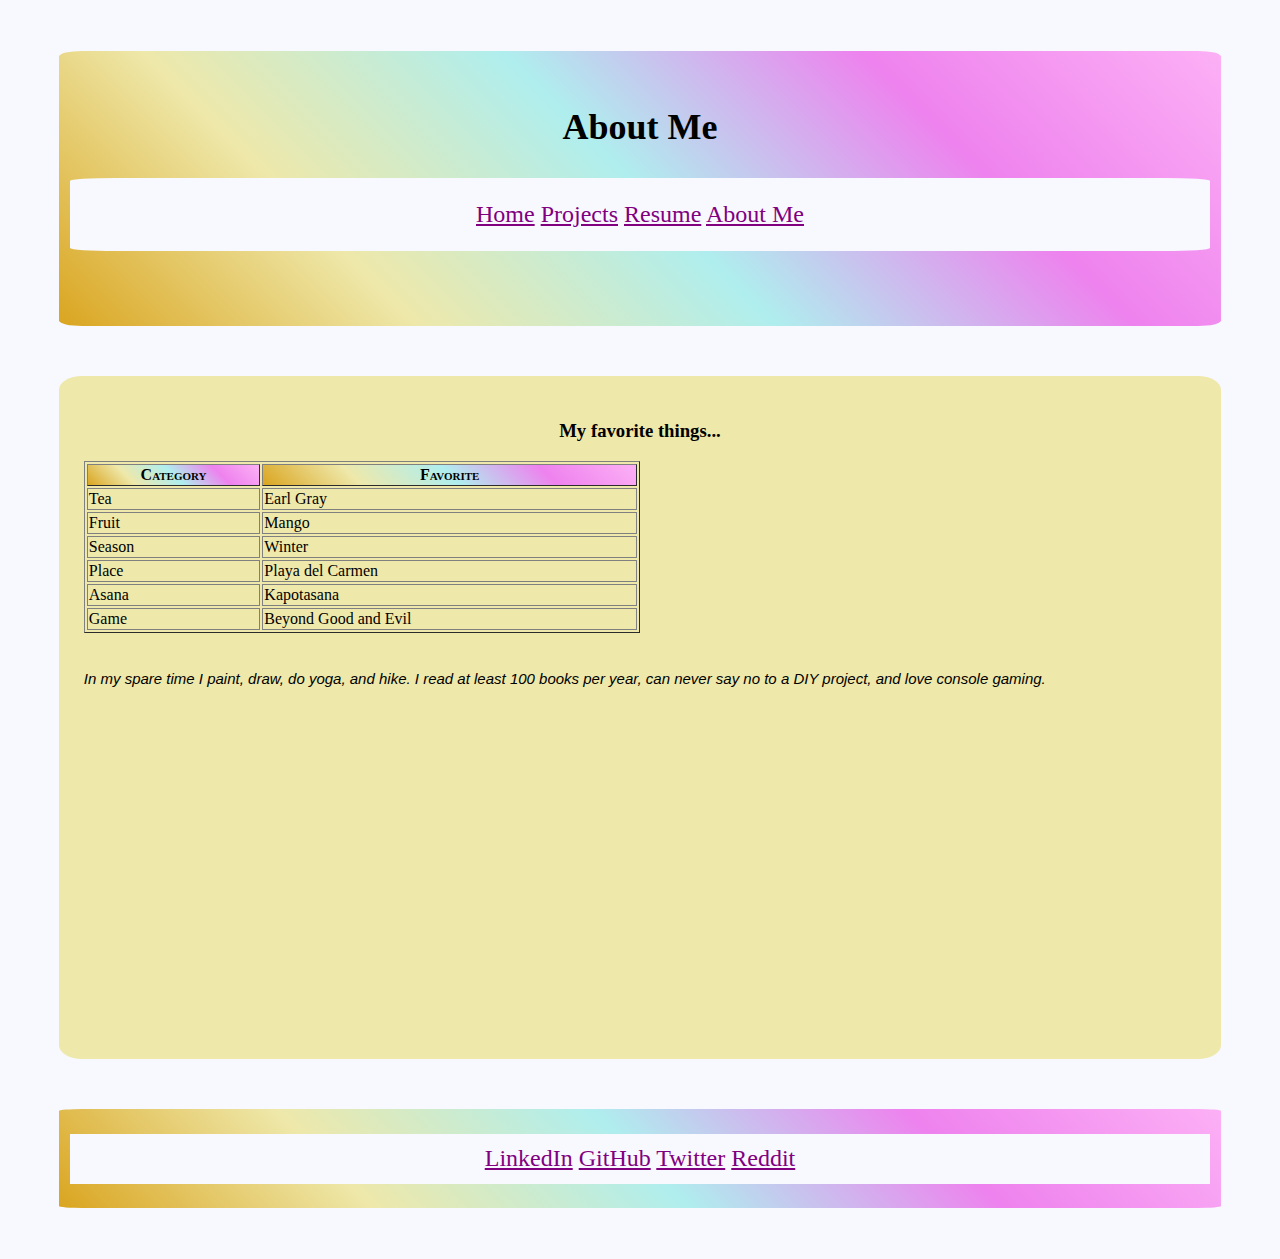
<file: PreWork/pages/about.html>
<!DOCTYPE html>
<html>

<head>
    <title>Shanel Hickman | About Me</title>
    <link rel="stylesheet" type="text/css" href="../CSS/style.css">
</head>

<body>
    <div id="div1">
        <h2> About Me </h2>
        <nav id="mainmenu">
            <a href="../index.html">Home</a>
            <a href="projects.html">Projects</a>
            <a href="resume.html">Resume</a>
            <a href="about.html">About Me</a>
        </nav>
    </div>
    <div id="div2">
        <h3>My favorite things...</h3>

        <table width="50%" border="solid">
            <tr>
                <th>Category</th>
                <th>Favorite</th>
            </tr>
            <tr>
                <td>Tea</td>
                <td>Earl Gray</td>
            </tr>
            <tr>
                <td>Fruit</td>
                <td>Mango</td>
            </tr>
            <tr>
                <td>Season</td>
                <td>Winter</td>
            </tr>
            <tr>
                <td>Place</td>
                <td>Playa del Carmen</td>
            </tr>
            <tr>
                <td>Asana</td>
                <td>Kapotasana</td>
            </tr>
            <tr>
                <td>Game</td>
                <td>Beyond Good and Evil</td>
            </tr>
        </table>
        <p id="bioparagraph"> In my spare time I paint, draw, do yoga, and hike. I read at least 100 books per year, can never say no to a DIY project, and love console gaming.</p>
    </div>
    <footer>
        <nav id="footernav">
            <a href="http://linkedin.com/in/shanel">LinkedIn</a>
            <a href="http://github.com/shanelhickmanwhitmore">GitHub</a>
            <a href="http://www.twitter.com">Twitter</a>
            <a href="http://www.reddit.com">Reddit</a>
        </nav>
    </footer>
</body>

</html>
</file>
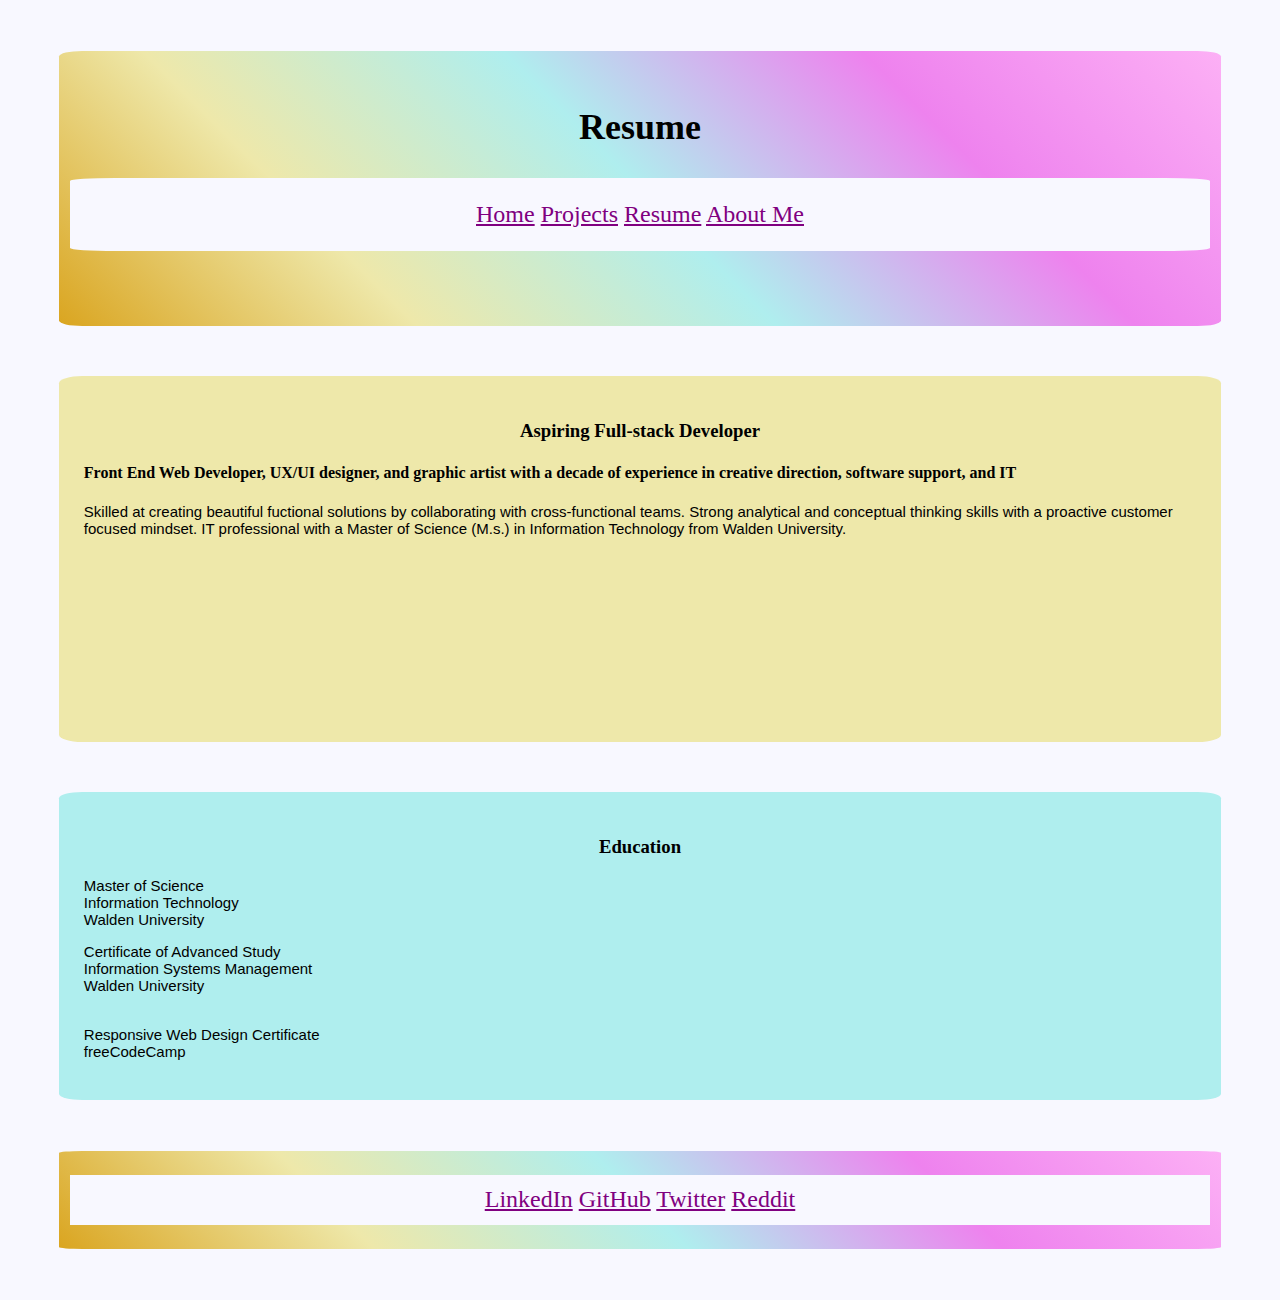
<file: PreWork/pages/resume.html>
<!DOCTYPE html>
<html>

<head>
    <title>Shanel Hickman | About Me</title>
    <link rel="stylesheet" type="text/css" href="../CSS/style.css">
</head>

<body>
    <div id="div1">
        <h2> Resume </h2>
        <nav id="mainmenu">
            <a href="../index.html">Home</a>
            <a href="projects.html">Projects</a>
            <a href="resume.html">Resume</a>
            <a href="about.html">About Me</a>
        </nav>
    </div>
    <div id="div2">
        <h3>Aspiring Full-stack Developer</h3>
        <div>
            <h4 class> Front End Web Developer, UX/UI designer, and graphic artist with a decade of experience in
                creative direction, software support, and IT </h4>
            <p>Skilled at creating beautiful fuctional solutions by collaborating with cross-functional teams. Strong
                analytical and conceptual thinking skills with a proactive customer focused mindset. IT professional
                with a Master of Science (M.s.) in Information Technology from Walden University.</p>
        </div>
    </div>
    </div>

    <div id="div3">
        <h3>Education</h1>
            <div>
                <div>
                    <p>Master of Science</br>Information Technology</br>Walden University</p>
                </div>
                <div>
                    <p> Certificate of Advanced Study</br> Information Systems Management</br>Walden University</p>
                </div>
                <div>
                    <p></br> Responsive Web Design Certificate</br>freeCodeCamp</p>
                </div>
            </div>
    </div>
    <footer>
        <nav id="footernav">
            <a href="http://linkedin.com/in/shanel">LinkedIn</a>
            <a href="http://github.com/shanelhickmanwhitmore">GitHub</a>
            <a href="http://www.twitter.com">Twitter</a>
            <a href="http://www.reddit.com">Reddit</a>
        </nav>
    </footer>
</body>

</html>
</file>
<file: PreWork/CSS/style.css>
a {
        color: purple;
    }

    body {
        background-color: ghostwhite;
    }

    img {
        border-radius: 25%;
        float: left;
        max-height: auto;
        max-width: 15%;
        margin-left: 2%;
        margin-right: 2%;
    }

    #footernav {
        border-right: 0;
        border-left: 0;
        font-size: 24px;
        background-color: ghostwhite;
        padding: 1%;
        text-align: center;
        position: inherit;

    }

    footer {
        background: linear-gradient(45deg, goldenrod, palegoldenrod, paleturquoise, violet, #fcb0f5);
        border-radius: 2%;
        font-size: 24px;
        font-kerning: initial;
        padding: 1%;
        padding-left: 0;
        padding-right: 0;
        text-align: center;
        margin: 4%;
        position: relative;

    }

    h1 {
        text-decoration: underline;
        font-variant: small-caps;
        color: black;
    }

    h2 {
        text-align: center;
    }

    h3 {
        text-align: center;
    }

    nav {
        font-size: 24px;
        font-kerning: initial;
        padding: 0;
        text-align: center;
        margin: 1%;
        position: relative;
        background-color: ghostwhite;
        border-bottom: 0ch;


    }

    p {
        font-size: 1em;
        font: 15px arial, sans-serif;
    }

    th {
        font-variant: small-caps;
        background: linear-gradient(45deg, goldenrod, palegoldenrod, paleturquoise, violet, #fcb0f5);
        color: black;
        border-style: outset;
    }

    tr {
        border-style: ridge;
    }

    td {
        border-style: ridge;
    }

    ul {
        font-style: oblique;
        text-align-last: center;

    }

    #bioparagraph {
        font-style: oblique;
        padding-block: inherit;
    }

    #div1 {
        background: linear-gradient(45deg, goldenrod, palegoldenrod, paleturquoise, violet, #fcb0f5);
        font-size: 24px;
        font-kerning: initial;
        padding-bottom: 5%;
        padding-top: 2%;
        text-align: center;
        border-radius: 2%;
        margin: 4%;
        position: static;

    }

    #div2 {

        padding: 2%;
        padding-top: 2%;
        padding-bottom: 15%;
        border-radius: 2%;
        background-color: palegoldenrod;
        margin: 4%;
        position: relative;
        
    }

    #div3 {

        padding: 2%;
        border-radius: 2%;
        background-color: paleturquoise;
        margin: 4%;
        position: relative;

    }

    #mainmenu {
        border-bottom: 0ch;
        font-size: 24px;
        background: ghostwhite;
        padding: 2%;
        text-align: center;
        position: inherit;
        border-radius: 4%;


    }

    .form-submit-button {
        background: linear-gradient(45deg, goldenrod, palegoldenrod, paleturquoise, violet, #fcb0f5);
        color: ghostwhite;
        height: 40px;
        width: 80px;
        border-color: ghostwhite;
        text-shadow: 1em;
    }

    * {
        box-sizing: border-box;
    }

    .container {
        position: relative;
    }
</file>
